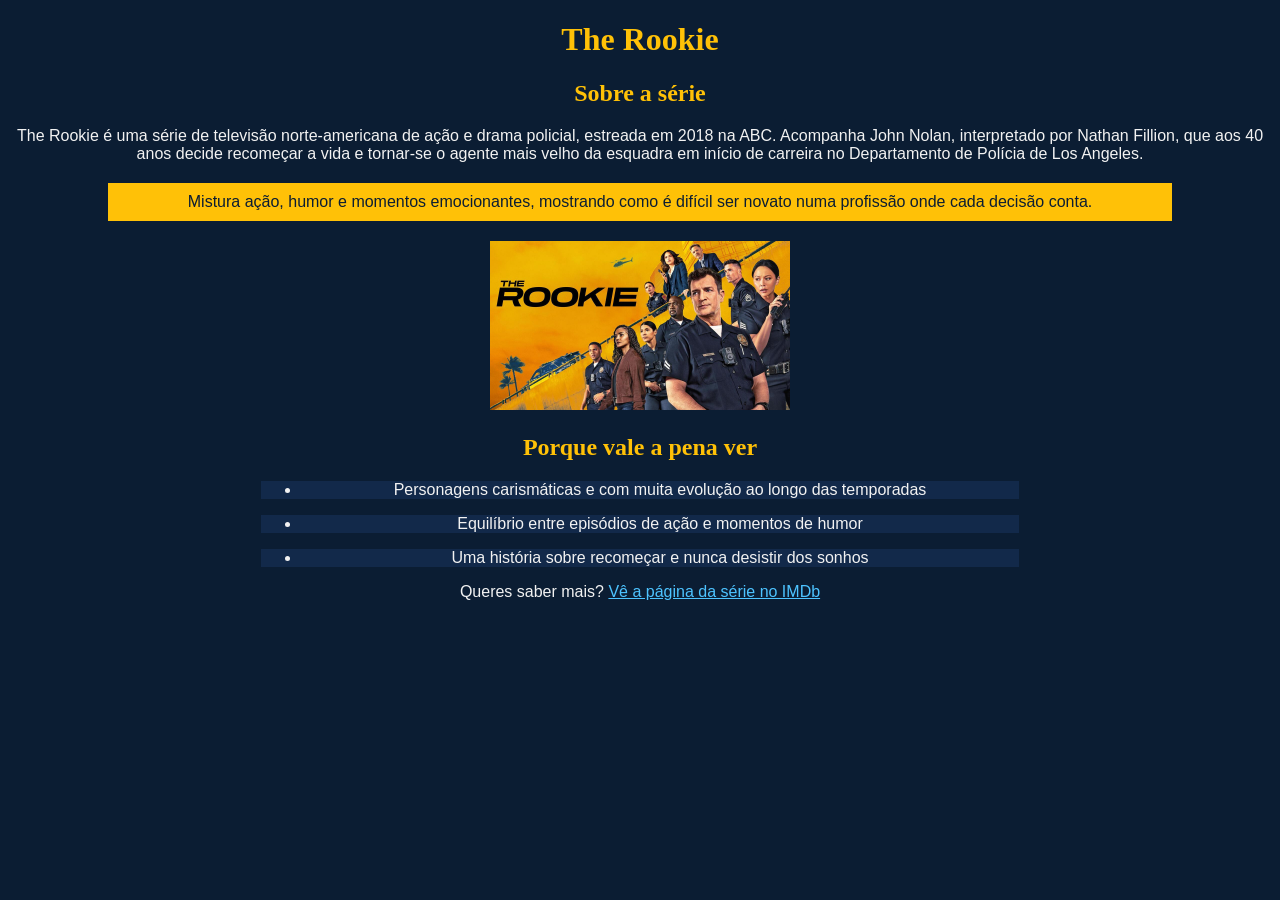
<file: index.html>
<!DOCTYPE html>
<html>
<head>
    <meta charset="UTF-8">
    <title>The Rookie - Apresentação da Série</title>
    <link rel="stylesheet" href="estilos.css">
</head>
<body>
    <header>
        <h1>The Rookie</h1>
    </header>

    <main>
        <h2>Sobre a série</h2>

        <p>
            The Rookie é uma série de televisão norte-americana de ação e drama
            policial, estreada em 2018 na ABC. Acompanha John Nolan, interpretado
            por Nathan Fillion, que aos 40 anos decide recomeçar a vida e tornar-se
            o agente mais velho da esquadra em início de carreira no Departamento
            de Polícia de Los Angeles.
        </p>

        <p class="destaque">
            Mistura ação, humor e momentos emocionantes, mostrando como é difícil
            ser novato numa profissão onde cada decisão conta.
        </p>

        <img src="the_rookie.jpg" alt="Poster da série The Rookie">

        <h2>Porque vale a pena ver</h2>

        <div>
            <ul>
                <li>Personagens carismáticas e com muita evolução ao longo das temporadas</li>
            </ul>
        </div>
        <div>
            <ul>
                <li>Equilíbrio entre episódios de ação e momentos de humor</li>
            </ul>
        </div>
        <div>
            <ul>
                <li>Uma história sobre recomeçar e nunca desistir dos sonhos</li>
            </ul>
        </div>

        <p>
            Queres saber mais?
            <a href="https://www.imdb.com/title/tt7587890/" target="_blank">Vê a página da série no IMDb</a>
        </p>
    </main>
</body>
</html>
</file>
<file: estilos.css>
body {
    background-color: #0b1d33;
    color: #f2f2f2;
    font-family: Arial, sans-serif;
    text-align: center;
}

h1, h2 {
    color: #ffc107;
    font-family: Georgia, serif;
}

img {
    width: 300px;
}

div {
    background-color: #12294a;
    margin: 10px auto;
    width: 60%;
}

a {
    color: #4dc3ff;
}

.destaque {
    background-color: #ffc107;
    color: #0b1d33;
    margin: 20px 100px;
    padding: 10px;
}

/*
RESPOSTAS METACOGNITIVAS (escreve as tuas, com as tuas palavras)

1. Desafio Técnico:


2. Correção de Sintaxe:


3. Autoria (href ou src):

*/
</file>
